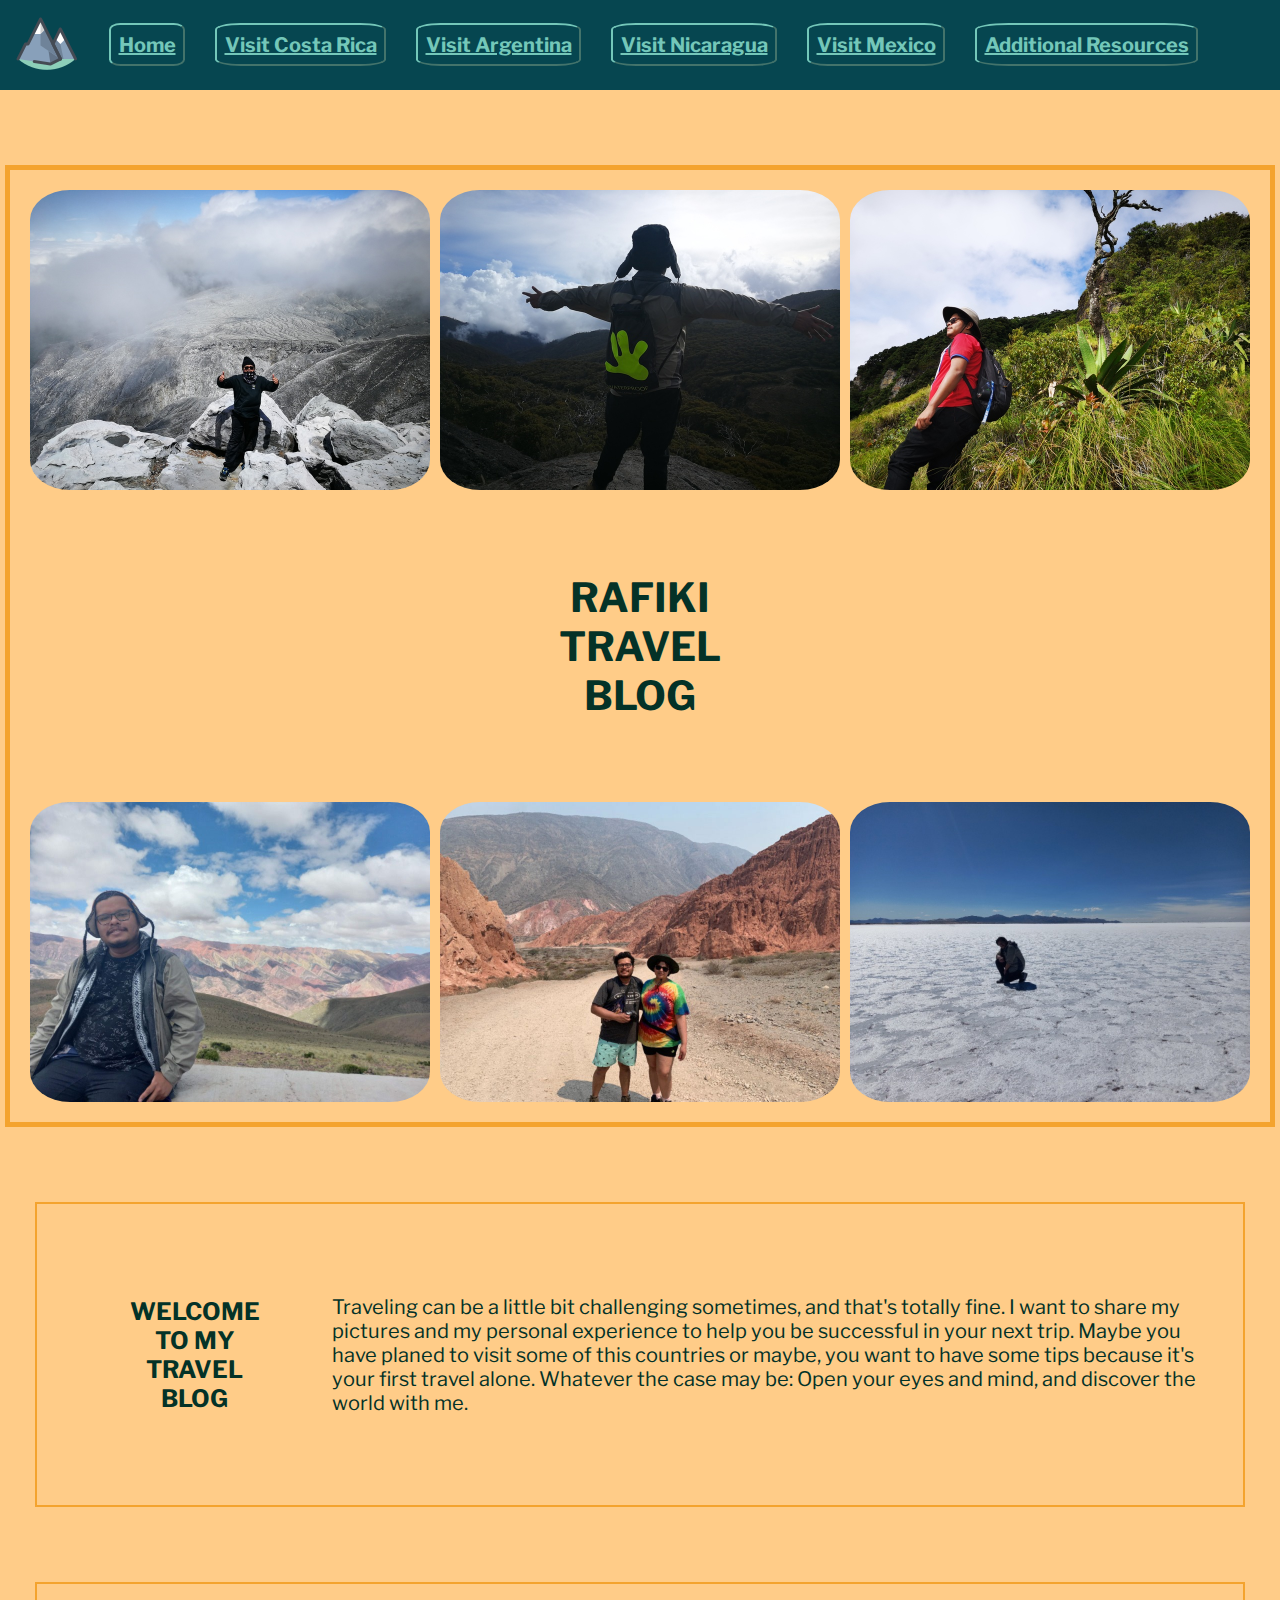
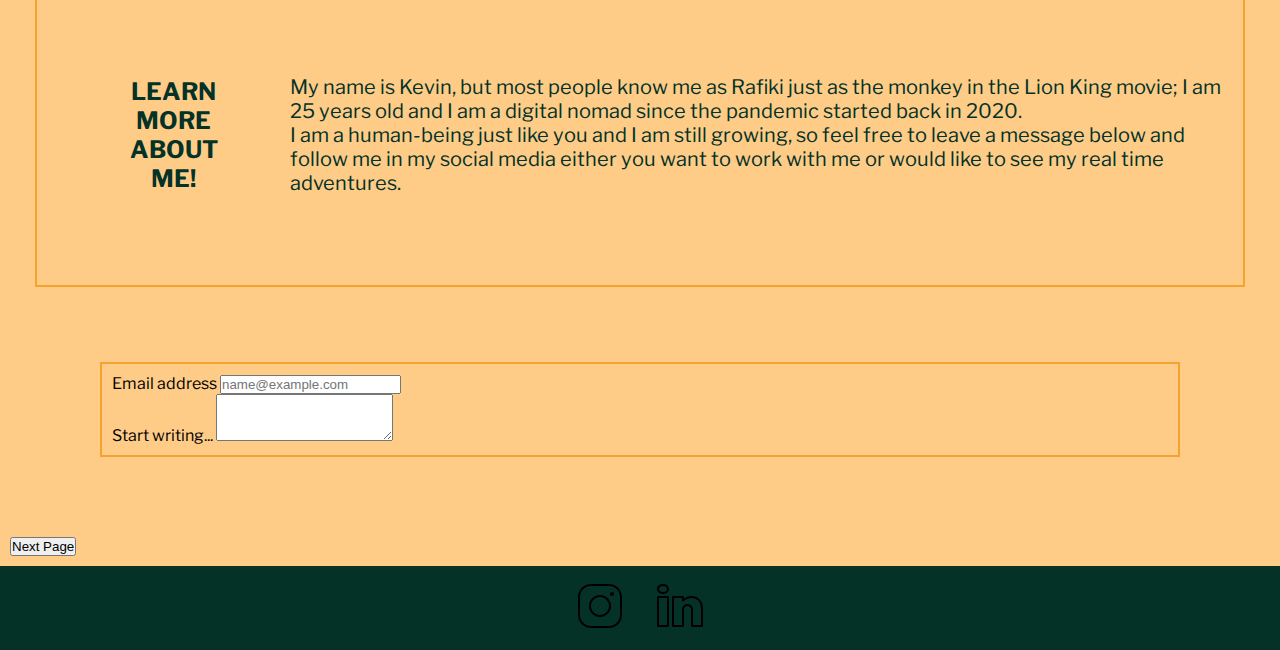
<file: index.html>
<!DOCTYPE html>
<html lang="en">
<head>
    <meta charset="UTF-8">
    <meta http-equiv="X-UA-Compatible" content="IE=edge">
    <meta name="viewport" content="width=device-width, initial-scale=1.0">
    <link href="https://cdn.jsdelivr.net/npm/bootstrap@5.0.2/dist/css/bootstrap.min.css" rel="stylesheet" integrity="sha384-EVSTQN3/azprG1Anm3QDgpJLIm9Nao0Yz1ztcQTwFspd3yD65VohhpuuCOmLASjC" crossorigin="anonymous">
    <link rel="stylesheet" href="./css/styles.css">
    <title>Rafiki Travel Blog | Home</title>
    <link rel="icon" type="image/x-icon" href="/images/favicon.ico">
</head>
<body>
    <header>
        <nav>
            <ul>
                <div class="indexLogo">
                    <a href="index.html"><img src="./images/logo-mountain.png" alt="mountain logo in the header"></a>
                </div>
                <li>
                    <a href="index.html">Home</a>
                </li>
                <li>
                    <a href="./pages/visit_costa_rica.html">Visit Costa Rica</a>
                </li>
                <li>
                    <a href="./pages/visit_argentina.html">Visit Argentina</a>
                </li>
                <li>
                    <a href="./pages/visit_nicaragua.html">Visit Nicaragua</a>
                </li>
                <li>
                    <a href="./pages/visit_mexico.html">Visit Mexico</a>
                </li>
                <li>
                    <a href="./pages/additional_resources.html">Additional Resources</a>
                </li>
            </ul>
        </nav>
    </header>

    <main>
        <section class="conteiner">
            <div class="mainchart mountain">
                <img src="./images/chirripo.jpg" alt="man standing in top of a mountain raising both hands">
            </div>
            <div class="mainchart forest">
                <img src="./images/picoblanco.jpg" alt="man standing on forest">
            </div>
            <div class="mainchart volcano">
                <img src="./images/poas.jpg" alt="man standing in top of a volcano">
            </div>
            <div class="mainchart clouds">
                <img src="images/clouds.jpg" alt="man sitting in front of the mountain">
            </div>
            <div class="mainchart jujuy">
                <img src="./images/jujuy.jpg" alt="couple standing in the red dessert">
            </div>
            <div class="mainchart salinas">
                <img src="./images/salinas.jpg" alt="man sitting in the white salt lake">
            </div>
            <div class="mainchart title">
                <h1>Rafiki Travel Blog</h1>
            </div>
        </section>
    </main>

    <section class="multiSection">
        <div>
            <h2>Welcome to my travel blog</h2>
        </div>
        <div>
            <p>Traveling can be a little bit challenging sometimes, and that's totally fine. I want to share my pictures and my personal experience to help you be successful in your next trip. Maybe you have planed to visit some of this countries or maybe, you want to have some tips because it's your first travel alone. Whatever the case may be: Open your eyes and mind, and discover the world with me.</p>
        </div>
    </section>

    <section class="multiSection">
        <div>
            <h2>Learn more about me!</h2>
        </div>
        <div>
            <p>My name is Kevin, but most people know me as Rafiki just as the monkey in the Lion King movie; I am 25 years old and I am a digital nomad since the pandemic started back in 2020.
            <br>I am a human-being just like you and I am still growing, so feel free to leave a message below and follow me in my social media either you want to work with me or would like to see my real time adventures.</p>
        </div>
    </section>

    <article class="send-message">
    <div class="mb-3">
        <label for="exampleFormControlInput1" class="form-label">Email address</label>
        <input type="email" class="form-control" id="exampleFormControlInput1" placeholder="name@example.com">
    </div>
    <div class="mb-3">
        <label for="exampleFormControlTextarea1" class="form-label">Start writing...</label>
        <textarea class="form-control" id="exampleFormControlTextarea1" rows="3"></textarea>
    </div>
    </article>

    <div class="nextPage">
        <a href="./pages/visit_costa_rica.html"><button type="button" class="btn btn-secondary btn-lg">Next Page</button></a>
    </div>

    <footer>
        <div>
            <a class="logo" target="_blank" href="http://www.instagram.com/rafikiconoceelcamino/"><img src="./images/icon-instagram.svg" alt="black instagram logo"></a>
        </div>
        <div>
            <img class="logo" src="./images/icon-linkedin.svg" alt="black linkedin logo">
        </div>
    </footer>

    <script src="https://cdn.jsdelivr.net/npm/bootstrap@5.0.2/dist/js/bootstrap.bundle.min.js" integrity="sha384-MrcW6ZMFYlzcLA8Nl+NtUVF0sA7MsXsP1UyJoMp4YLEuNSfAP+JcXn/tWtIaxVXM" crossorigin="anonymous"></script>
</body>
</html>
</file>
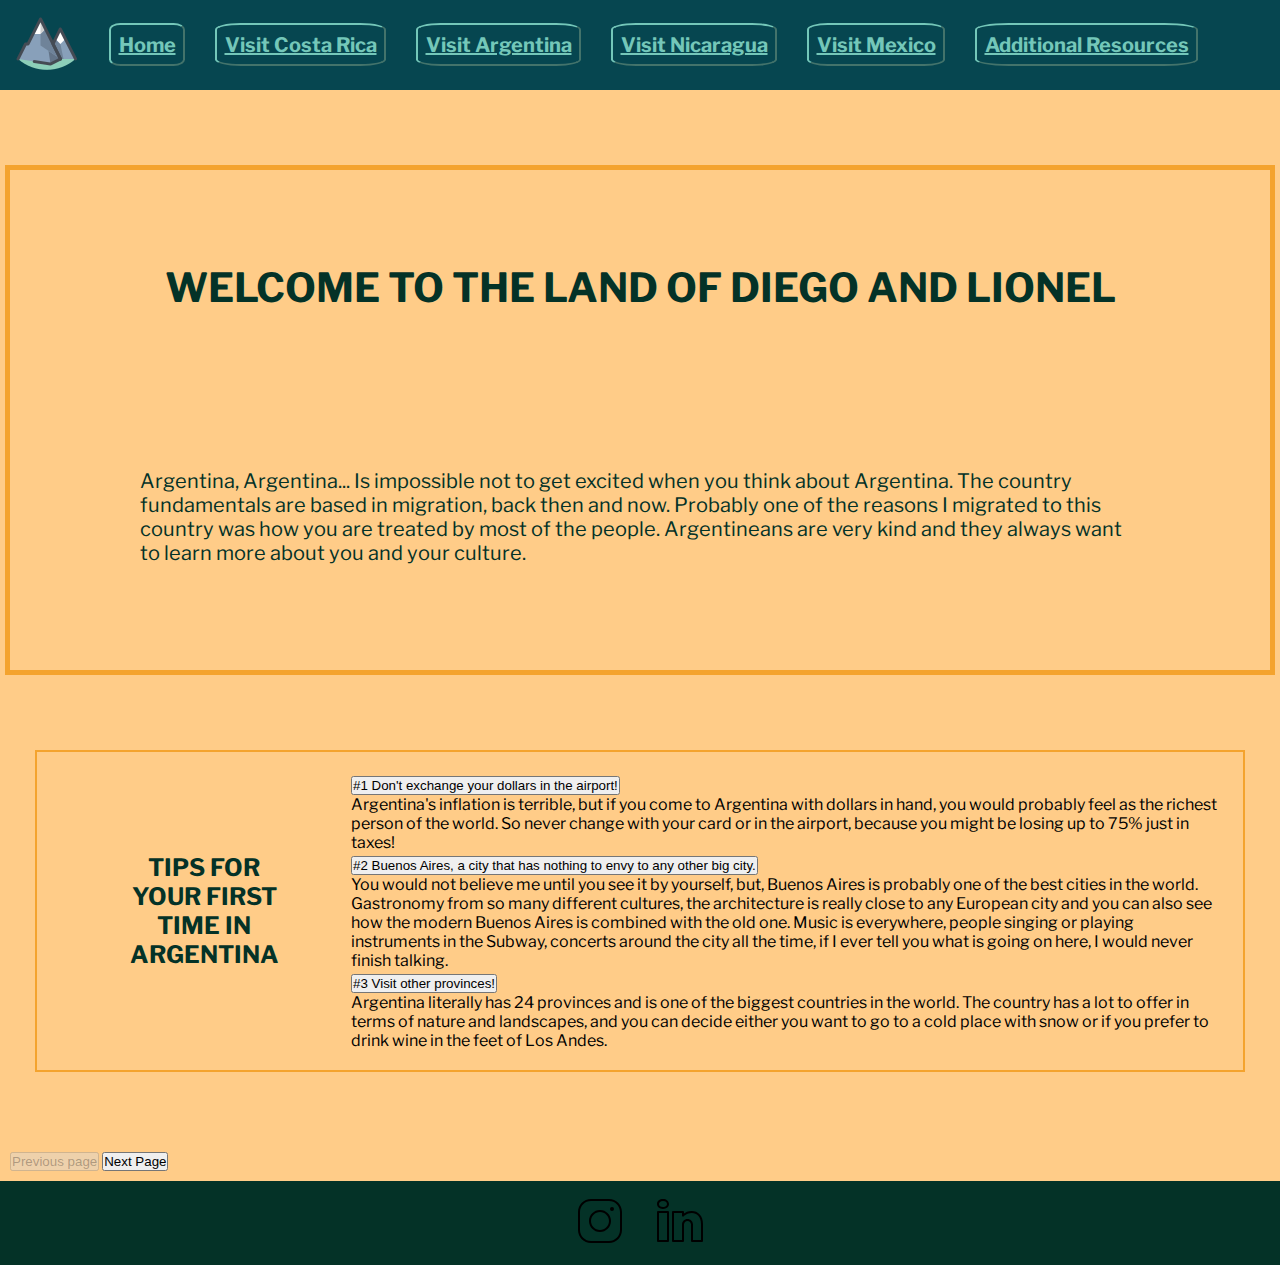
<file: pages/visit_argentina.html>
<!DOCTYPE html>
<html lang="en">
<head>
    <meta charset="UTF-8">
    <meta http-equiv="X-UA-Compatible" content="IE=edge">
    <meta name="viewport" content="width=device-width, initial-scale=1.0">
    <link href="https://cdn.jsdelivr.net/npm/bootstrap@5.0.2/dist/css/bootstrap.min.css" rel="stylesheet" integrity="sha384-EVSTQN3/azprG1Anm3QDgpJLIm9Nao0Yz1ztcQTwFspd3yD65VohhpuuCOmLASjC" crossorigin="anonymous">
    <link rel="stylesheet" href="../css/styles.css">
    <title>Visit Argentina</title>
    <link rel="icon" type="image/x-icon" href="../images/favicon.ico">
</head>
<body>
    <header>
        <nav>
            <ul>
                <div class="indexLogo">
                    <a href="../index.html"><img src="../images/logo-mountain.png" alt="mountain logo in the header"></a>
                </div>
                <li>
                    <a href="../index.html">Home</a>
                </li>
                <li>
                    <a href="./visit_costa_rica.html">Visit Costa Rica</a>
                </li>
                <li>
                    <a href="./visit_argentina.html">Visit Argentina</a>
                </li>
                <li>
                    <a href="./visit_nicaragua.html">Visit Nicaragua</a>
                </li>
                <li>
                    <a href="./visit_mexico.html">Visit Mexico</a>
                </li>
                <li>
                    <a href="./additional_resources.html">Additional Resources</a>
                </li>
            </ul>
        </nav>
    </header>

    <main>
        <section>
            <h1>Welcome to the land of Diego and Lionel</h1>
        </section>
        <article>
            <p>Argentina, Argentina... Is impossible not to get excited when you think about Argentina. The country fundamentals are based in migration, back then and now. Probably one of the reasons I migrated to this country was how you are treated by most of the people. Argentineans are very kind and they always want to learn more about you and your culture.</p>
        </article>
    </main>

    <section class="multiSection">
        <h2>Tips for your first time in Argentina</h2>
        <div class="accordion accordion-flush" id="accordionFlushExample">
            <div class="accordion-item color-bg">
            <h3 class="accordion-header" id="flush-headingOne">
                <button class="accordion-button collapsed" type="button" data-bs-toggle="collapse" data-bs-target="#flush-collapseOne" aria-expanded="false" aria-controls="flush-collapseOne">
                #1 Don't exchange your dollars in the airport!
                </button>
            </h3>
            <div id="flush-collapseOne" class="accordion-collapse collapse" aria-labelledby="flush-headingOne" data-bs-parent="#accordionFlushExample">
                <div class="accordion-body">Argentina's inflation is terrible, but if you come to Argentina with dollars in hand, you would probably feel as the richest person of the world. So never change with your card or in the airport, because you might be losing up to 75% just in taxes!</div>
            </div>
            </div>
            <div class="accordion-item color-bg">
            <h3 class="accordion-header" id="flush-headingTwo">
                <button class="accordion-button collapsed" type="button" data-bs-toggle="collapse" data-bs-target="#flush-collapseTwo" aria-expanded="false" aria-controls="flush-collapseTwo">
                #2 Buenos Aires, a city that has nothing to envy to any other big city.
                </button>
            </h3>
            <div id="flush-collapseTwo" class="accordion-collapse collapse" aria-labelledby="flush-headingTwo" data-bs-parent="#accordionFlushExample">
                <div class="accordion-body">You would not believe me until you see it by yourself, but, Buenos Aires is probably one of the best cities in the world. Gastronomy from so many different cultures, the architecture is really close to any European city and you can also see how the modern Buenos Aires is combined with the old one. Music is everywhere, people singing or playing instruments in the Subway, concerts around the city all the time, if I ever tell you what is going on here, I would never finish talking.</div>
            </div>
            </div>
            <div class="accordion-item color-bg">
            <h3 class="accordion-header" id="flush-headingThree">
                <button class="accordion-button collapsed" type="button" data-bs-toggle="collapse" data-bs-target="#flush-collapseThree" aria-expanded="false" aria-controls="flush-collapseThree">
                #3 Visit other provinces!
                </button>
            </h3>
            <div id="flush-collapseThree" class="accordion-collapse collapse" aria-labelledby="flush-headingThree" data-bs-parent="#accordionFlushExample">
                <div class="accordion-body">Argentina literally has 24 provinces and is one of the biggest countries in the world. The country has a lot to offer in terms of nature and landscapes, and you can decide either you want to go to a cold place with snow or if you prefer to drink wine in the feet of Los Andes.</div>
            </div>
            </div>
        </div>
    </section>

    <div class="nextPage">
        <a href="./visit_costa_rica.html"><button type="button" class="btn btn-lg btn-primary" disabled>Previous page</button></a>
        <a href="./visit_nicaragua.html"><button type="button" class="btn btn-secondary btn-lg">Next Page</button></a>
    </div>


    <footer>
        <div class="logo">
            <img src="../images/icon-instagram.svg" alt="black instagram logo">
        </div>
        <div class="logo">
            <img src="../images/icon-linkedin.svg" alt="black linkedin logo">
        </div>
    </footer>

    <script src="https://cdn.jsdelivr.net/npm/bootstrap@5.0.2/dist/js/bootstrap.bundle.min.js" integrity="sha384-MrcW6ZMFYlzcLA8Nl+NtUVF0sA7MsXsP1UyJoMp4YLEuNSfAP+JcXn/tWtIaxVXM" crossorigin="anonymous"></script>
</body>
</html>
</file>
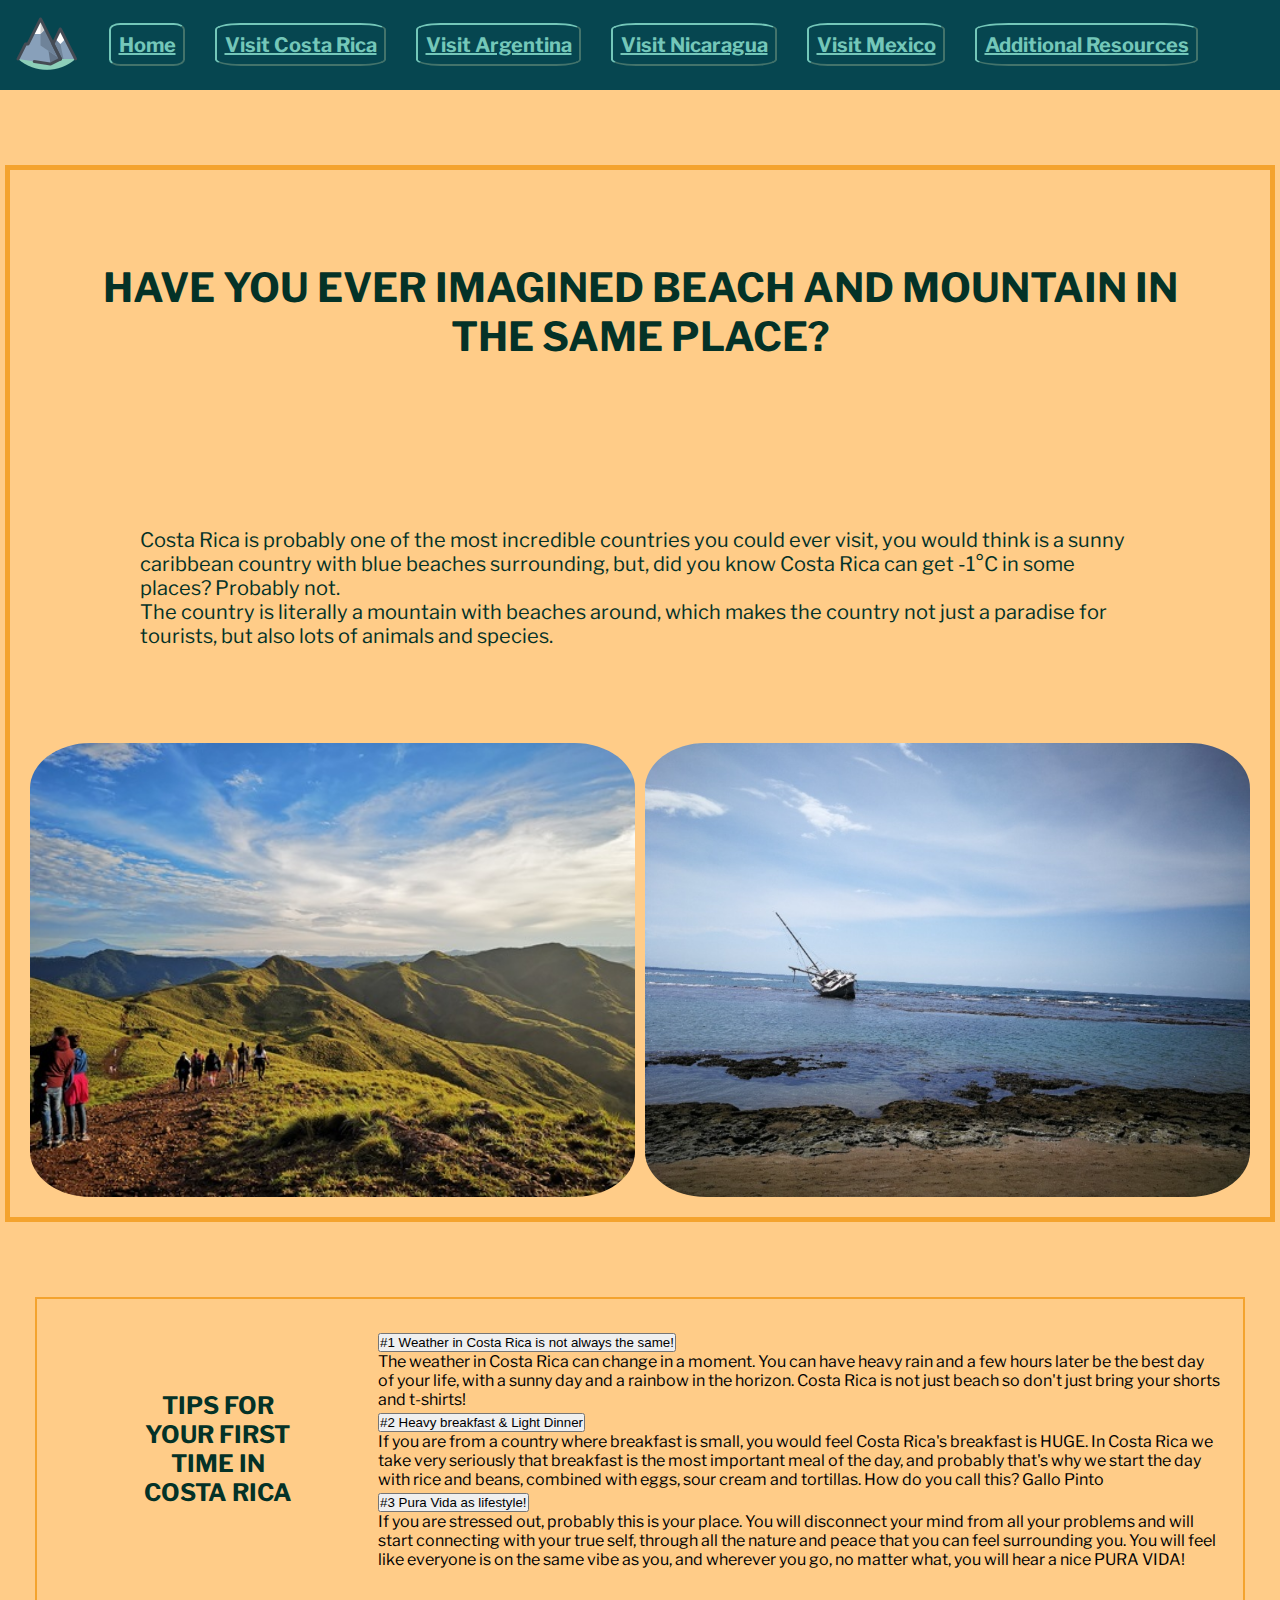
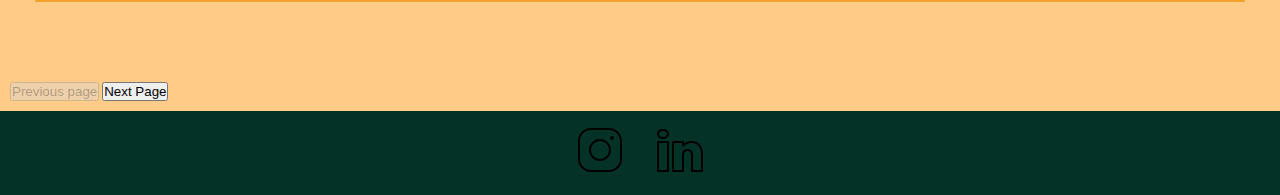
<file: pages/visit_costa_rica.html>
<!DOCTYPE html>
<html lang="en">
<head>
    <meta charset="UTF-8">
    <meta http-equiv="X-UA-Compatible" content="IE=edge">
    <meta name="viewport" content="width=device-width, initial-scale=1.0">
    <link href="https://cdn.jsdelivr.net/npm/bootstrap@5.0.2/dist/css/bootstrap.min.css" rel="stylesheet" integrity="sha384-EVSTQN3/azprG1Anm3QDgpJLIm9Nao0Yz1ztcQTwFspd3yD65VohhpuuCOmLASjC" crossorigin="anonymous">
    <link rel="stylesheet" href="../css/styles.css">
    <title>Visit Costa Rica</title>
    <link rel="icon" type="image/x-icon" href="../images/favicon.ico">
</head>
<body>
    <header>
        <nav>
            <ul>
                <div class="indexLogo">
                    <a href="../index.html"><img src="../images/logo-mountain.png" alt="mountain logo in the header"></a>
                </div>
                <li>
                    <a href="../index.html">Home</a>
                </li>
                <li>
                    <a href="./visit_costa_rica.html">Visit Costa Rica</a>
                </li>
                <li>
                    <a href="./visit_argentina.html">Visit Argentina</a>
                </li>
                <li>
                    <a href="./visit_nicaragua.html">Visit Nicaragua</a>
                </li>
                <li>
                    <a href="./visit_mexico.html">Visit Mexico</a>
                </li>
                <li>
                    <a href="./additional_resources.html">Additional Resources</a>
                </li>
            </ul>
        </nav>
    </header>

    <main class="conteiner-cr">
        <section class="secondChart title-cr">
            <h1>Have you ever imagined beach and mountain in the same place?</h1>
        </section>
        <article class="secondChart paragraph-cr">
            <p>Costa Rica is probably one of the most incredible countries you could ever visit, you would think is a sunny caribbean country with blue beaches surrounding, but, did you know Costa Rica can get -1°C in some places? Probably not. <br>The country is literally a mountain with beaches around, which makes the country not just a paradise for tourists, but also lots of animals and species.</p>
        </article>
        <div class="secondChart cerro">
            <img src="../images/cerropelado.jpg" alt="green mountain with no trees in a sunny day">
        </div>
        <div class="secondChart puerto">
            <img src="../images/puertoviejo.jpg" alt="ship sinking in the sea">
        </div>
    </main>

    <section class="multiSection">
        <h2>Tips for your first time in Costa Rica</h2>
        <div class="accordion accordion-flush" id="accordionFlushExample">
            <div class="accordion-item color-bg">
            <h3 class="accordion-header" id="flush-headingOne">
                <button class="accordion-button collapsed" type="button" data-bs-toggle="collapse" data-bs-target="#flush-collapseOne" aria-expanded="false" aria-controls="flush-collapseOne">
                #1 Weather in Costa Rica is not always the same! 
                </button>
            </h3>
            <div id="flush-collapseOne" class="accordion-collapse collapse" aria-labelledby="flush-headingOne" data-bs-parent="#accordionFlushExample">
                <div class="accordion-body">The weather in Costa Rica can change in a moment. You can have heavy rain and a few hours later be the best day of your life, with a sunny day and a rainbow in the horizon. Costa Rica is not just beach so don't just bring your shorts and t-shirts!</div>
            </div>
            </div>
            <div class="accordion-item color-bg">
            <h3 class="accordion-header" id="flush-headingTwo">
                <button class="accordion-button collapsed" type="button" data-bs-toggle="collapse" data-bs-target="#flush-collapseTwo" aria-expanded="false" aria-controls="flush-collapseTwo">
                #2 Heavy breakfast & Light Dinner
                </button>
            </h3>
            <div id="flush-collapseTwo" class="accordion-collapse collapse" aria-labelledby="flush-headingTwo" data-bs-parent="#accordionFlushExample">
                <div class="accordion-body">If you are from a country where breakfast is small, you would feel Costa Rica's breakfast is HUGE. In Costa Rica we take very seriously that breakfast is the most important meal of the day, and probably that's why we start the day with rice and beans, combined with eggs, sour cream and tortillas. How do you call this? Gallo Pinto</div>
            </div>
            </div>
            <div class="accordion-item color-bg">
            <h3 class="accordion-header" id="flush-headingThree">
                <button class="accordion-button collapsed" type="button" data-bs-toggle="collapse" data-bs-target="#flush-collapseThree" aria-expanded="false" aria-controls="flush-collapseThree">
                #3 Pura Vida as lifestyle!
                </button>
            </h3>
            <div id="flush-collapseThree" class="accordion-collapse collapse" aria-labelledby="flush-headingThree" data-bs-parent="#accordionFlushExample">
                <div class="accordion-body">If you are stressed out, probably this is your place. You will disconnect your mind from all your problems and will start connecting with your true self, through all the nature and peace that you can feel surrounding you. You will feel like everyone is on the same vibe as you, and wherever you go, no matter what, you will hear a nice PURA VIDA!</div>
            </div>
            </div>
        </div>
    </section>

        <div class="nextPage">
            <a href="../index.html"><button type="button" class="btn btn-lg btn-primary" disabled>Previous page</button></a>
            <a href="./visit_argentina.html"><button type="button" class="btn btn-secondary btn-lg">Next Page</button></a>
        </div>

    <footer>
        <div>
            <a class="logo" target="_blank" href="http://www.instagram.com/rafikiconoceelcamino/"><img src="../images/icon-instagram.svg" alt="black instagram logo"></a>
        </div>
        <div>
            <img class="logo" src="../images/icon-linkedin.svg" alt="black linkedin logo">
        </div>
    </footer>

    <script src="https://cdn.jsdelivr.net/npm/bootstrap@5.0.2/dist/js/bootstrap.bundle.min.js" integrity="sha384-MrcW6ZMFYlzcLA8Nl+NtUVF0sA7MsXsP1UyJoMp4YLEuNSfAP+JcXn/tWtIaxVXM" crossorigin="anonymous"></script>
</body>
</html>
</file>
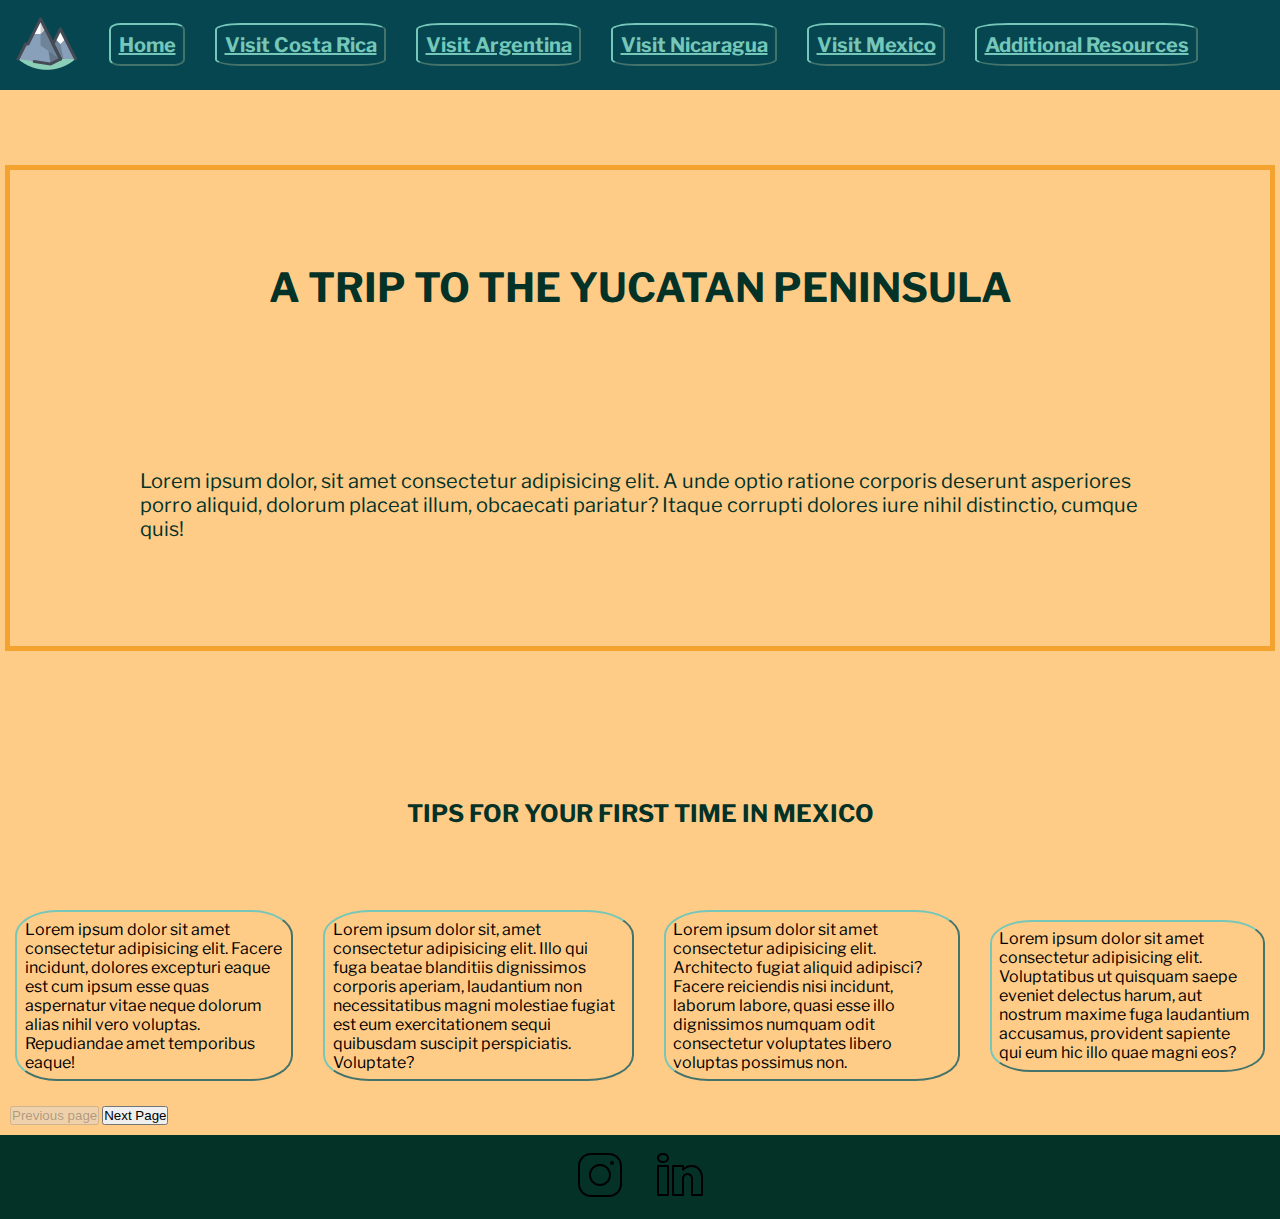
<file: pages/visit_mexico.html>
<!DOCTYPE html>
<html lang="en">
<head>
    <meta charset="UTF-8">
    <meta http-equiv="X-UA-Compatible" content="IE=edge">
    <meta name="viewport" content="width=device-width, initial-scale=1.0">
    <link href="https://cdn.jsdelivr.net/npm/bootstrap@5.0.2/dist/css/bootstrap.min.css" rel="stylesheet" integrity="sha384-EVSTQN3/azprG1Anm3QDgpJLIm9Nao0Yz1ztcQTwFspd3yD65VohhpuuCOmLASjC" crossorigin="anonymous">
    <link rel="stylesheet" href="../css/styles.css">
    <title>Visit Mexico</title>
    <link rel="icon" type="image/x-icon" href="../images/favicon.ico">
</head>
<body>
    <header>
        <nav>
            <ul>
                <div class="indexLogo">
                    <a href="../index.html"><img src="../images/logo-mountain.png" alt="mountain logo in the header"></a>
                </div>
                <li>
                    <a href="../index.html">Home</a>
                </li>
                <li>
                    <a href="./visit_costa_rica.html">Visit Costa Rica</a>
                </li>
                <li>
                    <a href="./visit_argentina.html">Visit Argentina</a>
                </li>
                <li>
                    <a href="./visit_nicaragua.html">Visit Nicaragua</a>
                </li>
                <li>
                    <a href="./visit_mexico.html">Visit Mexico</a>
                </li>
                <li>
                    <a href="./additional_resources.html">Additional Resources</a>
                </li>
            </ul>
        </nav>
    </header>

    <main>
        <section>
            <h1>A trip to the Yucatan Peninsula</h1>
        </section>
        <article>
            <p>Lorem ipsum dolor, sit amet consectetur adipisicing elit. A unde optio ratione corporis deserunt asperiores porro aliquid, dolorum placeat illum, obcaecati pariatur? Itaque corrupti dolores iure nihil distinctio, cumque quis!</p>
        </article>
    </main>

    <section>
        <h2>Tips for your first time in Mexico</h2>
        <div>
            <ul>
                <li>Lorem ipsum dolor sit amet consectetur adipisicing elit. Facere incidunt, dolores excepturi eaque est cum ipsum esse quas aspernatur vitae neque dolorum alias nihil vero voluptas. Repudiandae amet temporibus eaque!</li>
                <li>Lorem ipsum dolor sit, amet consectetur adipisicing elit. Illo qui fuga beatae blanditiis dignissimos corporis aperiam, laudantium non necessitatibus magni molestiae fugiat est eum exercitationem sequi quibusdam suscipit perspiciatis. Voluptate?</li>
                <li>Lorem ipsum dolor sit amet consectetur adipisicing elit. Architecto fugiat aliquid adipisci? Facere reiciendis nisi incidunt, laborum labore, quasi esse illo dignissimos numquam odit consectetur voluptates libero voluptas possimus non.</li>
                <li>Lorem ipsum dolor sit amet consectetur adipisicing elit. Voluptatibus ut quisquam saepe eveniet delectus harum, aut nostrum maxime fuga laudantium accusamus, provident sapiente qui eum hic illo quae magni eos?</li>
            </ul>
        </div>
    </section>

    <div class="nextPage">
        <a href="./visit_nicaragua.html"><button type="button" class="btn btn-lg btn-primary" disabled>Previous page</button></a>
        <a href="./additional_resources.html"><button type="button" class="btn btn-secondary btn-lg">Next Page</button></a>
    </div>

    <footer>
        <div class="logo">
            <img src="../images/icon-instagram.svg" alt="black instagram logo">
        </div>
        <div class="logo">
            <img src="../images/icon-linkedin.svg" alt="black linkedin logo">
        </div>
    </footer>

    <script src="https://cdn.jsdelivr.net/npm/bootstrap@5.0.2/dist/js/bootstrap.bundle.min.js" integrity="sha384-MrcW6ZMFYlzcLA8Nl+NtUVF0sA7MsXsP1UyJoMp4YLEuNSfAP+JcXn/tWtIaxVXM" crossorigin="anonymous"></script>
</body>
</html>
</file>
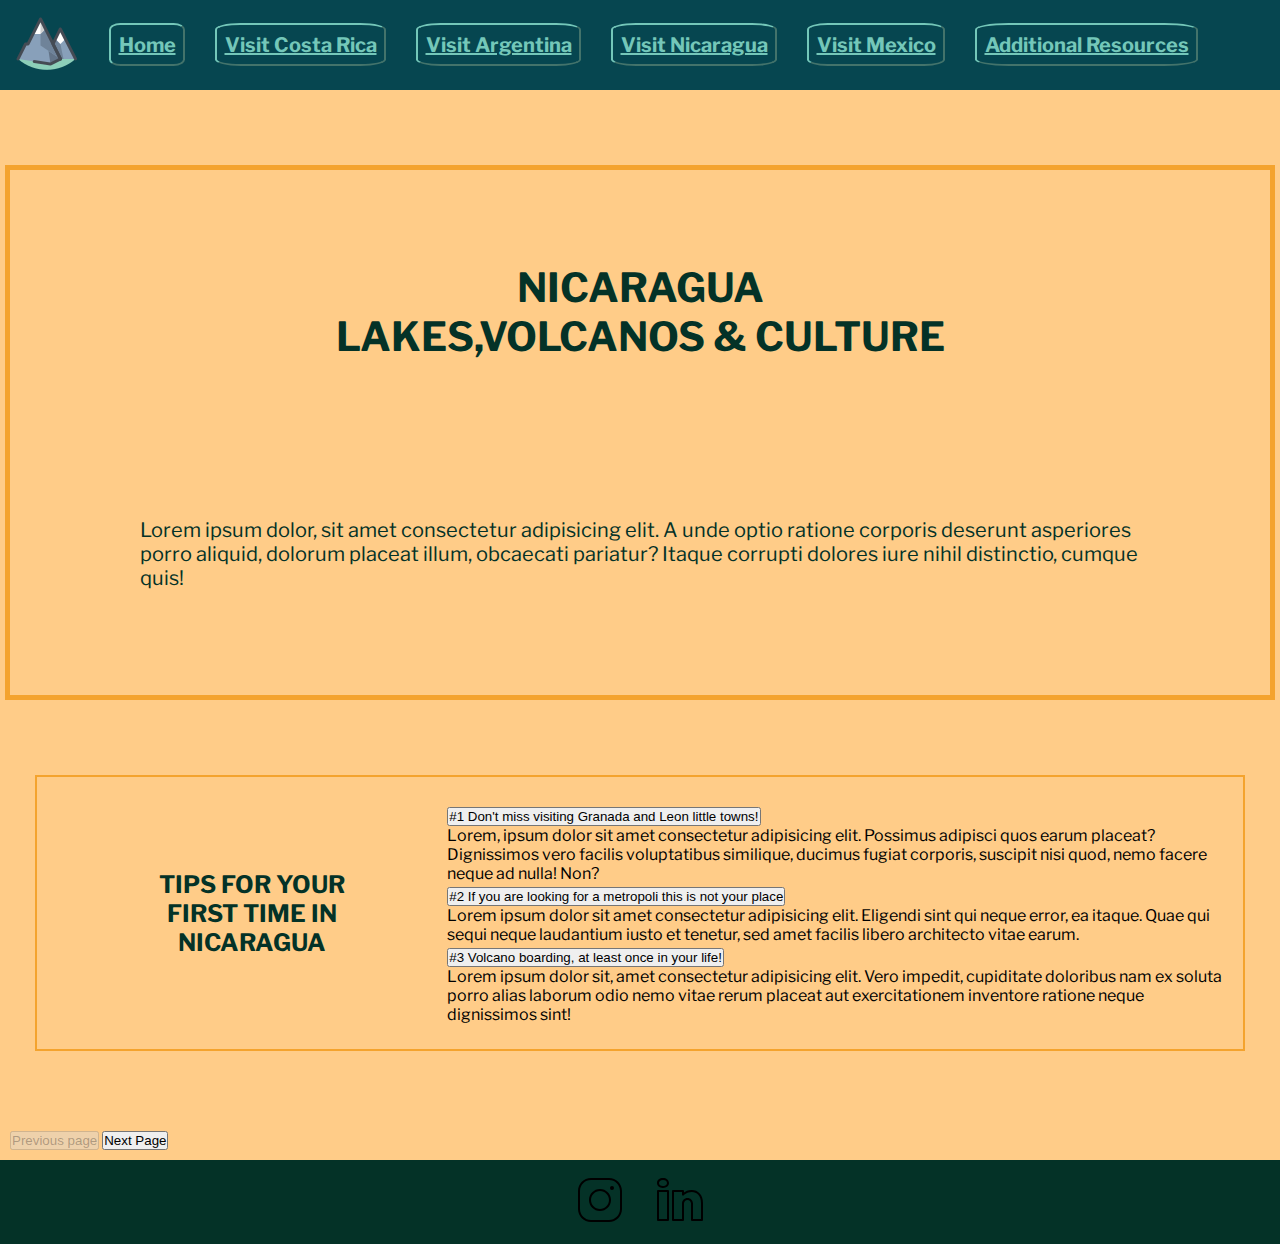
<file: pages/visit_nicaragua.html>
<!DOCTYPE html>
<html lang="en">
<head>
    <meta charset="UTF-8">
    <meta http-equiv="X-UA-Compatible" content="IE=edge">
    <meta name="viewport" content="width=device-width, initial-scale=1.0">
    <link href="https://cdn.jsdelivr.net/npm/bootstrap@5.0.2/dist/css/bootstrap.min.css" rel="stylesheet" integrity="sha384-EVSTQN3/azprG1Anm3QDgpJLIm9Nao0Yz1ztcQTwFspd3yD65VohhpuuCOmLASjC" crossorigin="anonymous">
    <link rel="stylesheet" href="../css/styles.css">
    <title>Visit Nicaragua</title>
    <link rel="icon" type="image/x-icon" href="../images/favicon.ico">
</head>
<body>
    <header>
        <nav>
            <ul>
                <div class="indexLogo">
                    <a href="../index.html"><img src="../images/logo-mountain.png" alt="mountain logo in the header"></a>
                </div>
                <li>
                    <a href="../index.html">Home</a>
                </li>
                <li>
                    <a href="./visit_costa_rica.html">Visit Costa Rica</a>
                </li>
                <li>
                    <a href="./visit_argentina.html">Visit Argentina</a>
                </li>
                <li>
                    <a href="./visit_nicaragua.html">Visit Nicaragua</a>
                </li>
                <li>
                    <a href="./visit_mexico.html">Visit Mexico</a>
                </li>
                <li>
                    <a href="./additional_resources.html">Additional Resources</a>
                </li>
            </ul>
        </nav>
    </header>

    <main>
        <section>
            <h1>Nicaragua<br>Lakes,Volcanos & Culture</br></h1>
        </section>
        <article>
            <p>Lorem ipsum dolor, sit amet consectetur adipisicing elit. A unde optio ratione corporis deserunt asperiores porro aliquid, dolorum placeat illum, obcaecati pariatur? Itaque corrupti dolores iure nihil distinctio, cumque quis!</p>
        </article>
    </main>

    <section class="multiSection">
        <h2>Tips for your first time in Nicaragua</h2>
        <div class="accordion accordion-flush" id="accordionFlushExample">
            <div class="accordion-item color-bg">
            <h3 class="accordion-header" id="flush-headingOne">
                <button class="accordion-button collapsed" type="button" data-bs-toggle="collapse" data-bs-target="#flush-collapseOne" aria-expanded="false" aria-controls="flush-collapseOne">
                #1 Don't miss visiting Granada and Leon little  towns!
                </button>
            </h3>
            <div id="flush-collapseOne" class="accordion-collapse collapse" aria-labelledby="flush-headingOne" data-bs-parent="#accordionFlushExample">
                <div class="accordion-body">Lorem, ipsum dolor sit amet consectetur adipisicing elit. Possimus adipisci quos earum placeat? Dignissimos vero facilis voluptatibus similique, ducimus fugiat corporis, suscipit nisi quod, nemo facere neque ad nulla! Non?</div>
            </div>
            </div>
            <div class="accordion-item color-bg">
            <h3 class="accordion-header" id="flush-headingTwo">
                <button class="accordion-button collapsed" type="button" data-bs-toggle="collapse" data-bs-target="#flush-collapseTwo" aria-expanded="false" aria-controls="flush-collapseTwo">
                #2 If you are looking for a metropoli this is not your place
                </button>
            </h3>
            <div id="flush-collapseTwo" class="accordion-collapse collapse" aria-labelledby="flush-headingTwo" data-bs-parent="#accordionFlushExample">
                <div class="accordion-body">Lorem ipsum dolor sit amet consectetur adipisicing elit. Eligendi sint qui neque error, ea itaque. Quae qui sequi neque laudantium iusto et tenetur, sed amet facilis libero architecto vitae earum.</div>
            </div>
            </div>
            <div class="accordion-item color-bg">
            <h3 class="accordion-header" id="flush-headingThree">
                <button class="accordion-button collapsed" type="button" data-bs-toggle="collapse" data-bs-target="#flush-collapseThree" aria-expanded="false" aria-controls="flush-collapseThree">
                #3 Volcano boarding, at least once in your life!
                </button>
            </h3>
            <div id="flush-collapseThree" class="accordion-collapse collapse" aria-labelledby="flush-headingThree" data-bs-parent="#accordionFlushExample">
                <div class="accordion-body">Lorem ipsum dolor sit, amet consectetur adipisicing elit. Vero impedit, cupiditate doloribus nam ex soluta porro alias laborum odio nemo vitae rerum placeat aut exercitationem inventore ratione neque dignissimos sint!</div>
            </div>
            </div>
        </div>
    </section>

    <div class="nextPage">
        <a href="./visit_argentina.html"><button type="button" class="btn btn-lg btn-primary" disabled>Previous page</button></a>
        <a href="./visit_mexico.html"><button type="button" class="btn btn-secondary btn-lg">Next Page</button></a>
    </div>

    <footer>
        <div>
            <a class="logo" target="_blank" href="http://www.instagram.com/rafikiconoceelcamino/"><img src="../images/icon-instagram.svg" alt="black instagram logo"></a>
        </div>
        <div>
            <img class="logo" src="../images/icon-linkedin.svg" alt="black linkedin logo">
        </div>
    </footer>

    <script src="https://cdn.jsdelivr.net/npm/bootstrap@5.0.2/dist/js/bootstrap.bundle.min.js" integrity="sha384-MrcW6ZMFYlzcLA8Nl+NtUVF0sA7MsXsP1UyJoMp4YLEuNSfAP+JcXn/tWtIaxVXM" crossorigin="anonymous"></script>
</body>
</html>
</file>
<file: css/styles.css>
@import url('https://fonts.googleapis.com/css2?family=Libre+Franklin:ital@0;1&display=swap');


/* ---------------------------- general for all the pages ---------------------------- */
*{
    margin: 0;
    padding: 0;
}

body{
    font-family: 'Libre Franklin', sans-serif;
    background-color:rgb(255,204,136);
}

nav{
    background-color:rgb(6,70,80);
    height: 90px;
    width: 100%;
}


ul{
    display: flex;
    flex-direction: row;
    justify-content: flex-start;
    max-height: fit-content;
    align-items: center;
}


li{
    list-style-type: none;
    margin: 10px 15px;
    padding: 7.5px;
    border: 2.5px outset rgb(116,199,185);
    border-radius: 15%;
}

a{
    text-decoration:underline;
    color:rgb(116,199,185);
    font-size: 20px;
    font-weight: bold;
}

a:hover{
    color:aliceblue;
}

footer{
    display:flex;
    width: 100%;
    height: 100%;
    background-color:rgb(4,50,39);
    justify-content:center;
    align-items:center;
    align-content: center;
}

.logo{
    margin: 15px;
}
.indexLogo{
    margin: 10px 15px;
    align-items: center;
}

/* ----------------------------------- index main setup -------------------------------- */
main{
    margin: 75px 5px;
    width:fit-content;
    padding: 20px;
    border: 5px solid rgb(244,163,46);
}

.conteiner{
    display: grid;
    grid-template-columns: repeat(3 400px);
    grid-template-rows: repeat(3 200px);
    grid-template-areas:
    "volcano mountain forest"
    ". title ."
    "clouds jujuy salinas";
    gap: 10px;
    justify-content: center;
}

.mainchart{
    overflow: hidden;
    width: 100%;
    border-radius: 10%;
    display: flex;
    align-items: flex-start;
}

.mainchart img{
    object-fit: cover;
    width: 100%;
}

.volcano{
    grid-area: volcano;
}

.mountain{
    grid-area: mountain;
}

.forest{
    grid-area: forest;
}

.title{
    grid-area: title;
    object-fit: cover;
    width: 100%;
}

.clouds{
    grid-area: clouds;
}

.jujuy{
    grid-area: jujuy;
}

.salinas{
    grid-area: salinas;
}


/* ------------------------------------------------- text design ------------------------------------------------ */
h1{
    margin: auto;
    padding: 72.5px;
    font-weight: bold;
    text-transform: uppercase;
    text-align:center;
    text-justify:center;
    font-size: 40px;
    color:rgb(4,50,39);
}

h2{
    margin: auto;
    padding: 72.5px;
    color:rgb(4,50,39);
    font-weight: bold;
    text-transform: uppercase;
    text-align:center;
}

p{
    font-size: 20px;
    color:rgb(4,50,39);
}

.nextPage{
    font-weight: bolder;
    margin: 10px;
}
/*---------------------main section Costa Rica-----------------------*/
.conteiner-cr{
        display: grid;
        grid-template-columns: repeat(2 400px);
        grid-template-rows: repeat(3 200px);
        grid-template-areas:
        "titlecr titlecr"
        "paragraphcr paragraphcr"
        "cerro puerto";
        gap: 10px;
        justify-content: center;
    }
    
    .secondChart{
        overflow: hidden;
        width: 100%;
        border-radius: 10%;
        display: flex;
        align-items: flex-start;
}

.secondChart img{
    object-fit: cover;
    width: 100%;
}

    .title-cr{
        grid-area: titlecr;
        width: fit-content;
    }

    .paragraph-cr{
        grid-area: paragraphcr;
        width: fit-content;
    }

    .cerro{
        grid-area: cerro;
    }

    .puerto{
        grid-area: puerto;
    }

/*---------------------section and articles-----------------------*/
.multiSection{
    display: flex;
    flex-direction: row;
    border: 2px solid rgb(244,163,46); 
    align-items: center;
    justify-items: center;
    padding: 20px;
    margin: 75px 35px;
}

article{
    align-items: center;
    padding: 10px;
    margin: 75px 100px;
}

.send-message{
    border: 2px solid rgb(244,163,46);
}

@media screen and (max-width: 965px){
    nav{
        height: 150px;
    }
    ul{
        display: wrap;
        align-content: center;
        justify-content: center;
        flex-wrap: wrap;
    }
}

@media screen and (max-width: 790px){
    nav{
        height: 180px;
    }
    ul{
        display: wrap;
        align-content: center;
        justify-content: center;
        flex-wrap: wrap;
    }
    .conteiner{
        display: grid;
        grid-template-columns: repeat(2 400px);
        grid-template-rows: repeat(7 200px);
        grid-template-areas:
        "volcano ."
        ". mountain"
        "forest ."
        ". title"
        "clouds ."
        ". jujuy"
        "salinas .";
        gap: 10px;
        justify-content: center;
    }
    .conteiner-cr{
        display: flex;
        flex-direction: column;
        align-content: center;
        justify-content: center;
    }
}

@media screen and (max-width: 620px){
    nav{
        height: 210px;
    }
    ul{
        display: wrap;
        align-content: center;
        justify-content: center;
        flex-wrap: wrap;
    }
}
</file>
